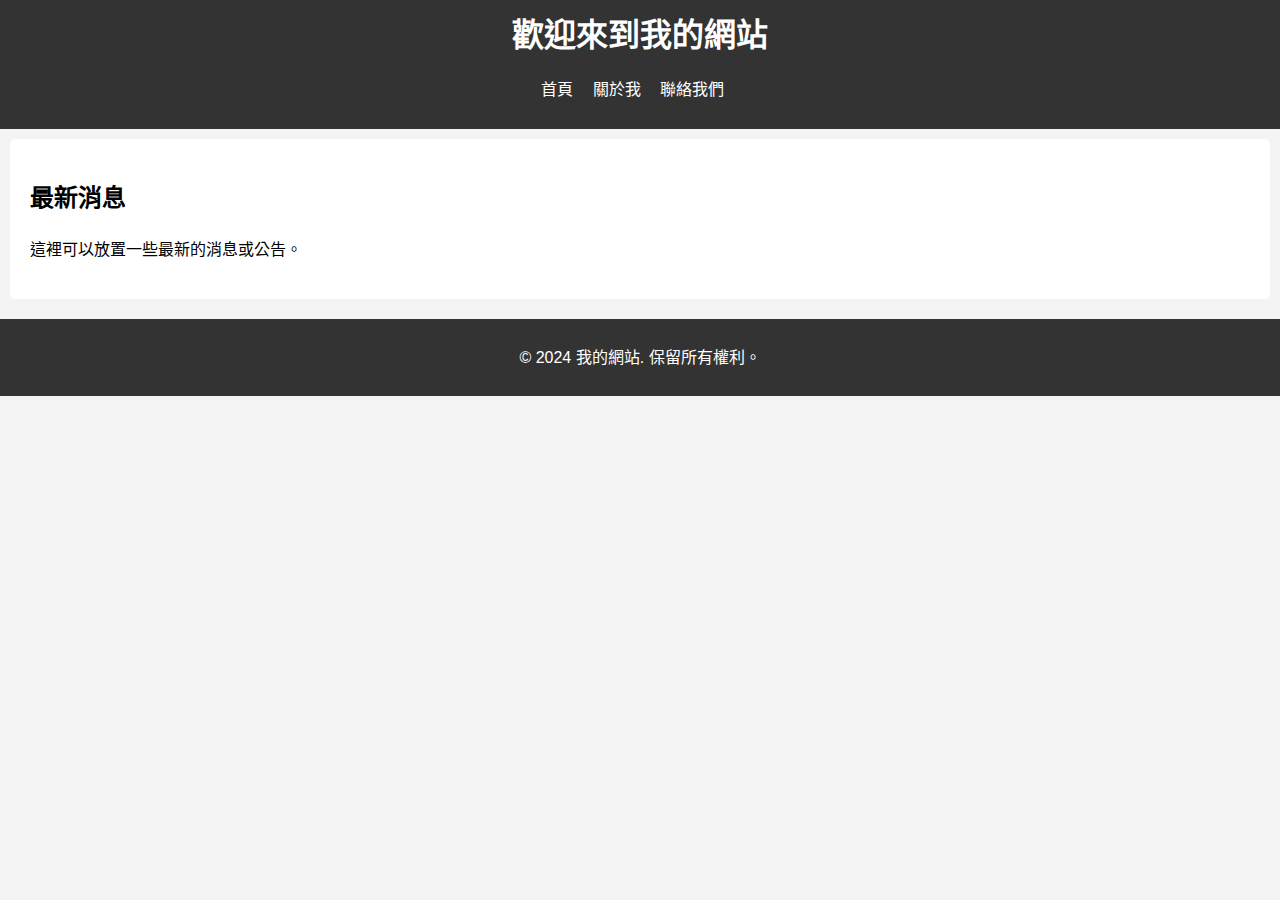
<file: index.html>
<!DOCTYPE html>
<html lang="zh-TW">
<head>
    <meta charset="UTF-8">
    <meta name="viewport" content="width=device-width, initial-scale=1.0">
    <title>我的網站</title>
    <link rel="stylesheet" href="styles.css">
</head>
<body>
    <header>
        <h1>歡迎來到我的網站</h1>
        <nav>
            <ul>
                <li><a href="index.html">首頁</a></li>
                <li><a href="about.html">關於我</a></li>
                <li><a href="contact.html">聯絡我們</a></li>
            </ul>
        </nav>
    </header>
    
    <section>
        <h2>最新消息</h2>
        <p>這裡可以放置一些最新的消息或公告。</p>
    </section>
    
    <footer>
        <p>&copy; 2024 我的網站. 保留所有權利。</p>
    </footer>
</body>
</html>
</file>
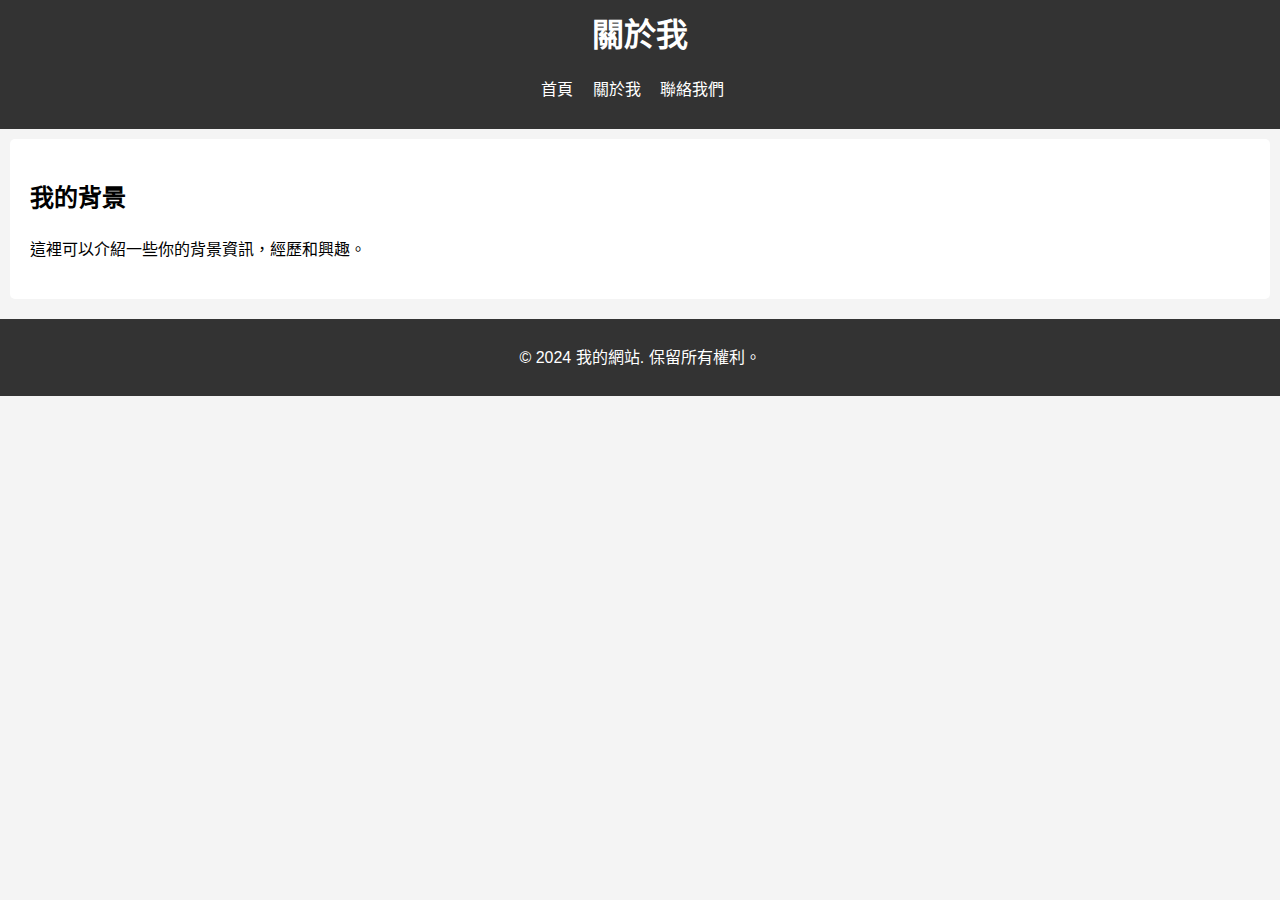
<file: about.html>
<!DOCTYPE html>
<html lang="zh-TW">
<head>
    <meta charset="UTF-8">
    <meta name="viewport" content="width=device-width, initial-scale=1.0">
    <title>關於我</title>
    <link rel="stylesheet" href="styles.css">
</head>
<body>
    <header>
        <h1>關於我</h1>
        <nav>
            <ul>
                <li><a href="index.html">首頁</a></li>
                <li><a href="about.html">關於我</a></li>
                <li><a href="contact.html">聯絡我們</a></li>
            </ul>
        </nav>
    </header>
    
    <section>
        <h2>我的背景</h2>
        <p>這裡可以介紹一些你的背景資訊，經歷和興趣。</p>
    </section>
    
    <footer>
        <p>&copy; 2024 我的網站. 保留所有權利。</p>
    </footer>
</body>
</html>
</file>
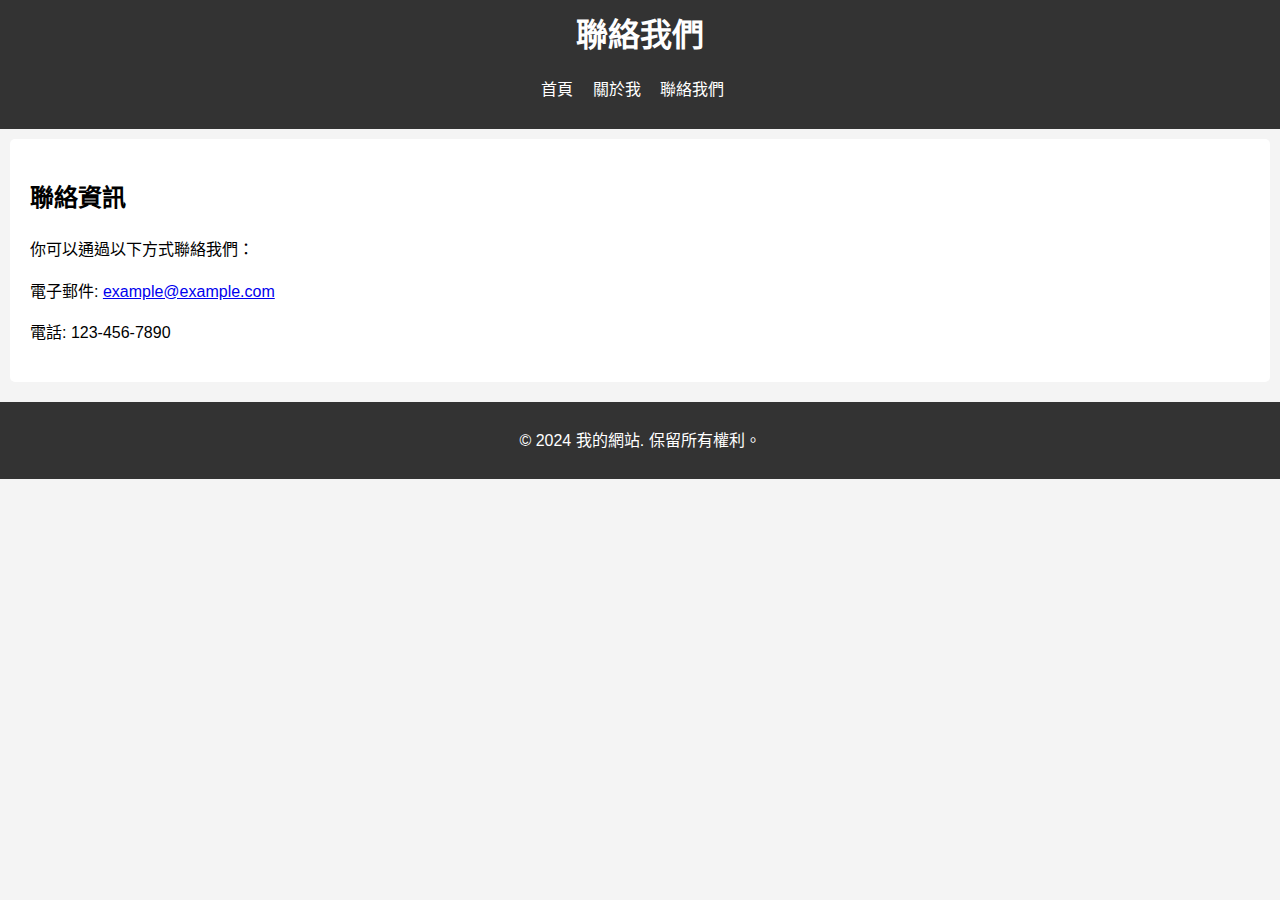
<file: contact.html>
<!DOCTYPE html>
<html lang="zh-TW">
<head>
    <meta charset="UTF-8">
    <meta name="viewport" content="width=device-width, initial-scale=1.0">
    <title>聯絡我們</title>
    <link rel="stylesheet" href="styles.css">
</head>
<body>
    <header>
        <h1>聯絡我們</h1>
        <nav>
            <ul>
                <li><a href="index.html">首頁</a></li>
                <li><a href="about.html">關於我</a></li>
                <li><a href="contact.html">聯絡我們</a></li>
            </ul>
        </nav>
    </header>
    
    <section>
        <h2>聯絡資訊</h2>
        <p>你可以通過以下方式聯絡我們：</p>
        <p>電子郵件: <a href="mailto:example@example.com">example@example.com</a></p>
        <p>電話: 123-456-7890</p>
    </section>
    
    <footer>
        <p>&copy; 2024 我的網站. 保留所有權利。</p>
    </footer>
</body>
</html>
</file>
<file: styles.css>
body {
    font-family: Arial, sans-serif;
    margin: 0;
    padding: 0;
    line-height: 1.6;
    background-color: #f4f4f4;
}

header {
    background-color: #333;
    color: #fff;
    padding: 10px 0;
    text-align: center;
}

header h1 {
    margin: 0;
}

nav ul {
    list-style: none;
    padding: 0;
}

nav ul li {
    display: inline;
    margin-right: 15px;
}

nav ul li a {
    color: #fff;
    text-decoration: none;
}

section {
    padding: 20px;
    background-color: #fff;
    margin: 10px;
    border-radius: 5px;
}

footer {
    background-color: #333;
    color: #fff;
    text-align: center;
    padding: 10px 0;
    margin-top: 20px;
}
</file>
